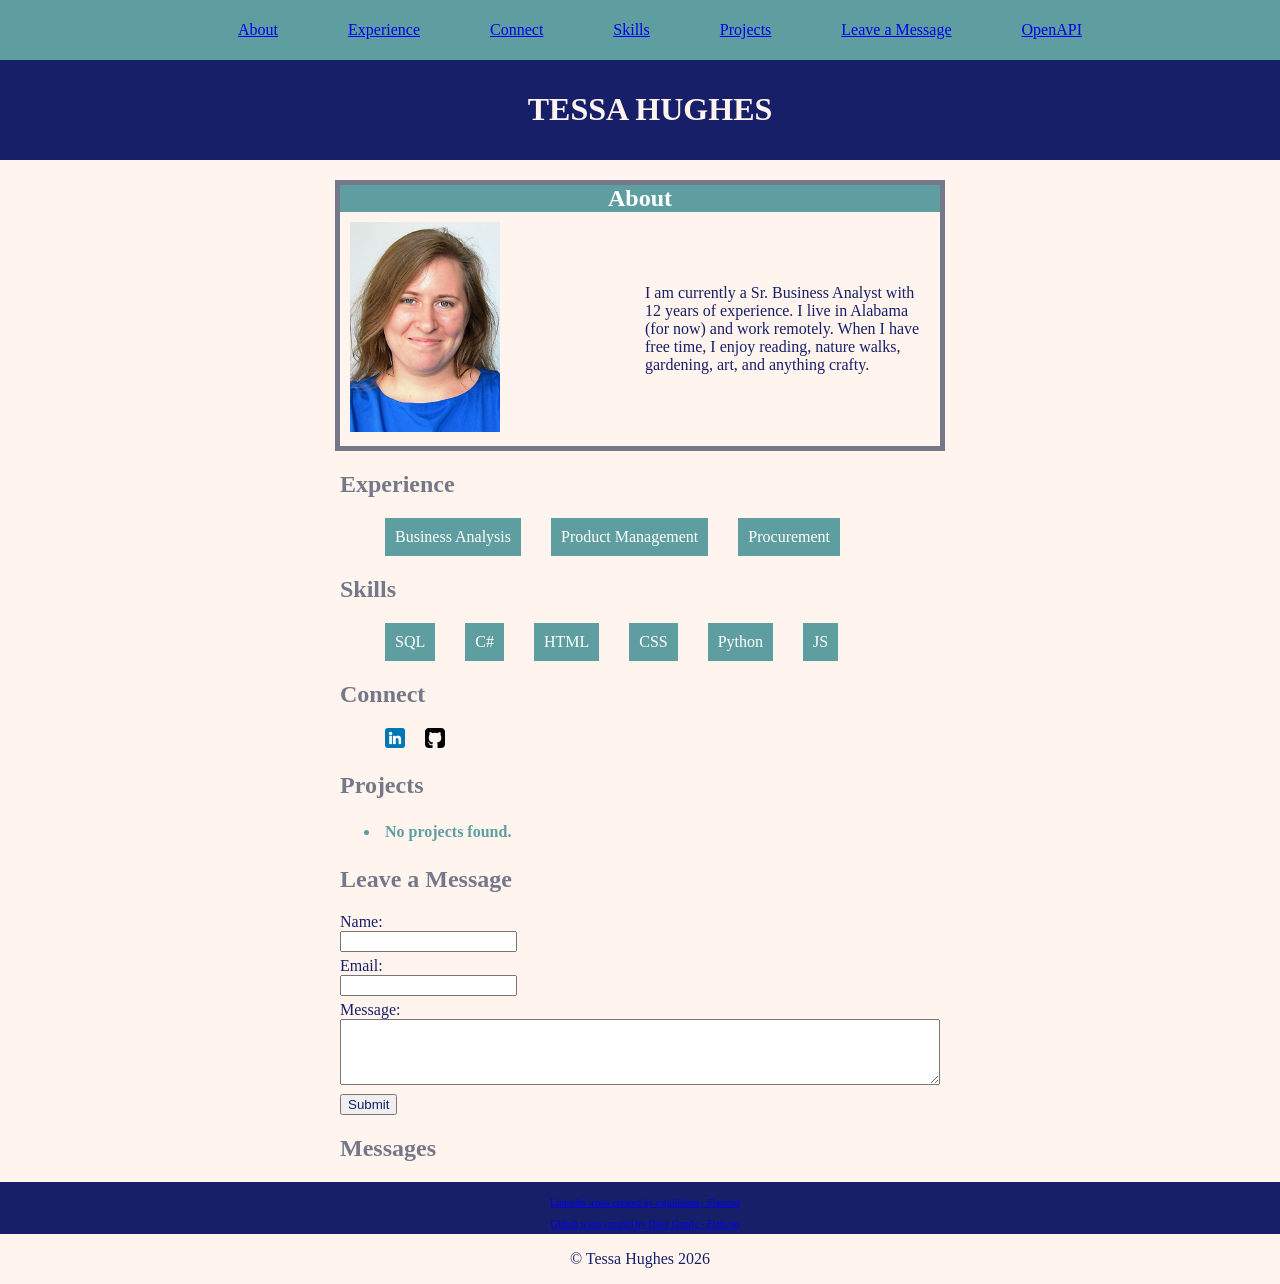
<file: index.html>
<!DOCTYPE html>
<html lang="en">
<head>
    <meta charset="UTF-8">
    <meta name="viewport" content="width=device-width, initial-scale=1.0">
    <title>Tessa Hughes Document</title>
    <link href="css/index.css" rel="stylesheet">
</head>
<body>
    <header>
        <nav class="main-nav">
            <ul>
                <li><a href="#About">About</a></li>
                <li><a href="#Experience">Experience</a></li>
                <li><a href="#Connect">Connect</a></li>
                <li><a href="#Skills">Skills</a></li>
                <li><a href="#Projects">Projects</a></li>
                <li><a href="#leave_message">Leave a Message</a></li>
                <li><a href="openapi.html">OpenAPI</a></li>
            </ul>
        </nav>
    </header>
    <main>
    <div class="Name">
      <h1>TESSA HUGHES</h1>
    </div>
    <section id="About">
        <h2>About</h2>
        <div class="columns">
          <!--Column 1-->
          <div class="column">
            <img src="images/Tessa.JPG"  alt="Tessa's Face">
          </div>
          <!--Column 2-->
          <div class="column">
            <p>I am currently a Sr. Business Analyst with 12 years of experience. I live in Alabama (for now) and work remotely. When I have free time, I enjoy reading, nature walks, gardening, art, and anything crafty.</p>
          </div>
        </div>
    </section>
    <section id="Experience">
        <h2>Experience</h2>
        <ul>
            <li>Business Analysis</li>
            <li>Product Management</li>
            <li>Procurement</li>           
        </ul>
    </section>
    <section id="Skills">
        <h2>Skills</h2>
        <ul></ul>
    </section>
    <section id="Connect">
        <h2>Connect</h2>
        <div class="links">
          <a href="https://www.linkedin.com/in/tessa-hughes-21a63966">
             <img src="images/linkedin.png" style="height: 20px;">
          </a>
          <a href="https://github.com/hughestessa">
             <img src="images/github-sign.png" style="height: 20px;">
          </a>
        </div>
    </section>

    <section id="Projects">
        <h2>Projects</h2>
        <ul></ul>
    </section>
    </main>
    <section id="leave_message">
        <h2>Leave a Message</h2>
        <form name="leave_message">
            <label for="usersName">Name:</label><br>
            <input type="text" id="usersName" name="usersName" required><br>
            <label for="usersEmail">Email:</label><br>
            <input type="email" id="usersEmail" name="usersEmail" required><br>
            <label for="usersMessage">Message:</label><br>
            <textarea id="usersMessage" name="usersMessage" rows="4" cols="70" required></textarea><br>
            <button type="submit">Submit</button>
        </form>
    </section>
    <section id="messages">
        <h2>Messages</h2>
        <ul>

        </ul>
    </section>
    <footer id="Credits" style="font-size: 10px;">
      <p></p>
      <a href="https://www.flaticon.com/free-icons/linkedin" title="linkedin icons">Linkedin icons created by riajulislam - Flaticon</a>
      <p></p>
      <a href="https://www.flaticon.com/free-icons/github" title="github icons" >Github icons created by Dave Gandy - Flaticon</a>
    </footer>
  <script src="js/index.js"></script>
</body>
</html>
</file>
<file: css/index.css>
body {
    background-color: seashell;
    color:rgb(23, 31, 104);
    font-family: Cambria, Cochin, Georgia, Times, 'Times New Roman', serif;
    margin: 0;
}

.main-nav {
    background-color:cadetblue;
    margin: 0;
    border: 0;
    position: sticky;
    z-index: 1000;
    top: 0;
    padding: 5px 0px;
}

.main-nav ul {
    display: flex;
    justify-content: center;
    gap: 50px;
}

.main-nav li {
    padding: 0px 10px;
    display: block;
}

/* Mobile Responsive Style */
@media (max-width: 620px) {
    .main-nav ul {
        flex-direction: column; /* Stacks links vertically when small screen */
        align-items: center;    /* Centers the stacked links */
        gap: 5px;              /* Reduces space between stacked links */
        padding: 5px 0px;      /* Adds a little breathing room top and bottom */
    }
}

.Name {
    width: 100%;
    background-color: rgb(23, 31, 104);
    color: seashell;
    text-align: center;
    padding: 10px;
    margin-bottom: 20px;
}

#About, #Experience, #Skills, #Connect, #Projects, #messages, #leave_message{
    text-align: left;
    width: 80%;
    max-width: 600px;
    margin: 0 auto;
    margin-bottom: 20px;
}

#About {
    border: 5px solid  rgb(116, 120, 136);
    margin-bottom: 20px;
}

#About h2 {
    text-align: center;
    background-color: cadetblue;
    color: white;
    margin-bottom: 0;
}

#About p{
    padding-right: 10px;
}

#About img {
    width: 150px;
    padding: 10px;
}

h2 {
    color: rgb(116, 120, 136);
    font-weight: bold;
    font-size: 150%;
    margin-top: 0;
   
}

.columns {
    display: flex;
    flex-direction: row;
    align-items: center;
    gap: 10px;
}

.column {
    flex: 1;
}

#Experience ul{
    display: flex;
    flex-direction: row;
    flex-wrap: wrap;
    gap: 20px;
}

#Experience li{
    background-color: cadetblue;
    color: white;
    padding: 10px;
    margin: 0px 5px;
    justify-content: center;
    display: block;
}

#Connect{
    display: flex;
    flex-direction: column;
}

#Connect .links{
    display: flex;
    gap: 20px;
    justify-content: left;
    margin-left: 45px;
}

#Credits{
    width: 100%;
    background-color: rgb(23, 31, 104);
    color: seashell;
    text-align: center;
    padding: 5px;
}

#Skills ul{
    display: flex;
    flex-direction: row;
    flex-wrap: wrap;
    gap: 20px;
}

#Skills li{
    background-color: cadetblue;
    color: white;
    padding: 10px;
    margin: 0px 5px;
    justify-content: center;
    display: block;
}

#messages li{
    padding-bottom: 5px;
}

form {
    width: 100%;
    max-width: 100%;
}

textarea {
  width: 100%;            /* Fills the entire width of its parent container */
  max-width: 100%;        /* Prevents the user from resizing it past the screen edge */
  box-sizing: border-box; /* Ensures padding doesn't push it out of bounds */
}

input, textarea {
    margin-bottom: 5px;
}

button {
    color:rgb(23, 31, 104);
}


#Projects li {
    color: cadetblue;
    padding: 5px;
    font-weight: bold;
}
</file>
